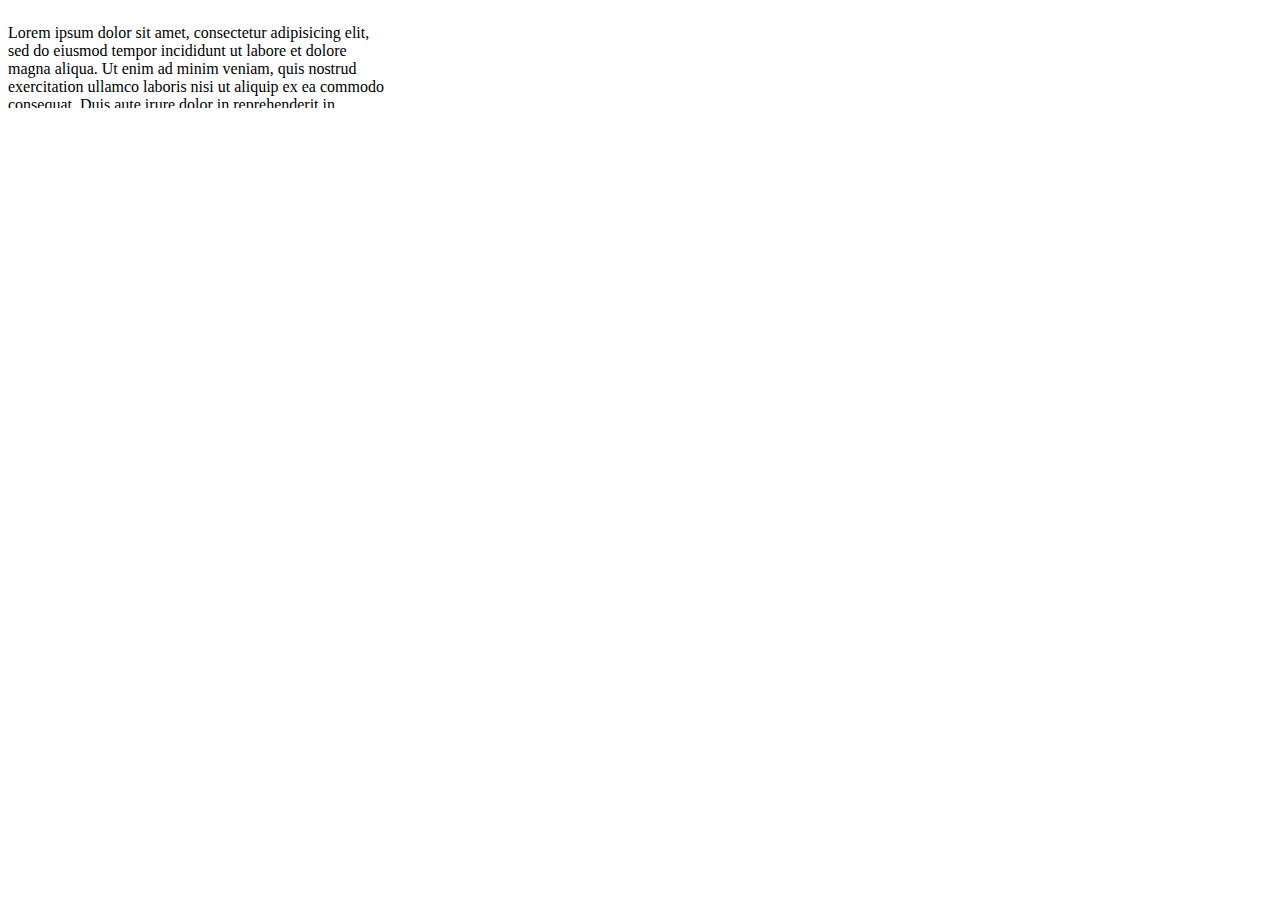
<file: dimensi_overflow.html>
<!DOCTYPE html>
<html>
<head>
	<title>Coba Dimensi & Overflow</title>
	<style type="text/css">
		.kotak {
			width: 30%;
			height: 100px;
			border-color: pink;
			overflow: auto;
		}
	</style>
</head>
<body>
<div class="kotak">
	<p>Lorem ipsum dolor sit amet, consectetur adipisicing elit, sed do eiusmod
	tempor incididunt ut labore et dolore magna aliqua. Ut enim ad minim veniam,
	quis nostrud exercitation ullamco laboris nisi ut aliquip ex ea commodo
	consequat. Duis aute irure dolor in reprehenderit in voluptate velit esse
	cillum dolore eu fugiat nulla pariatur. Excepteur sint occaecat cupidatat non
	proident, sunt in culpa qui officia deserunt mollit anim id est laborum.</p>
</div>
</body>
</html>
</file>
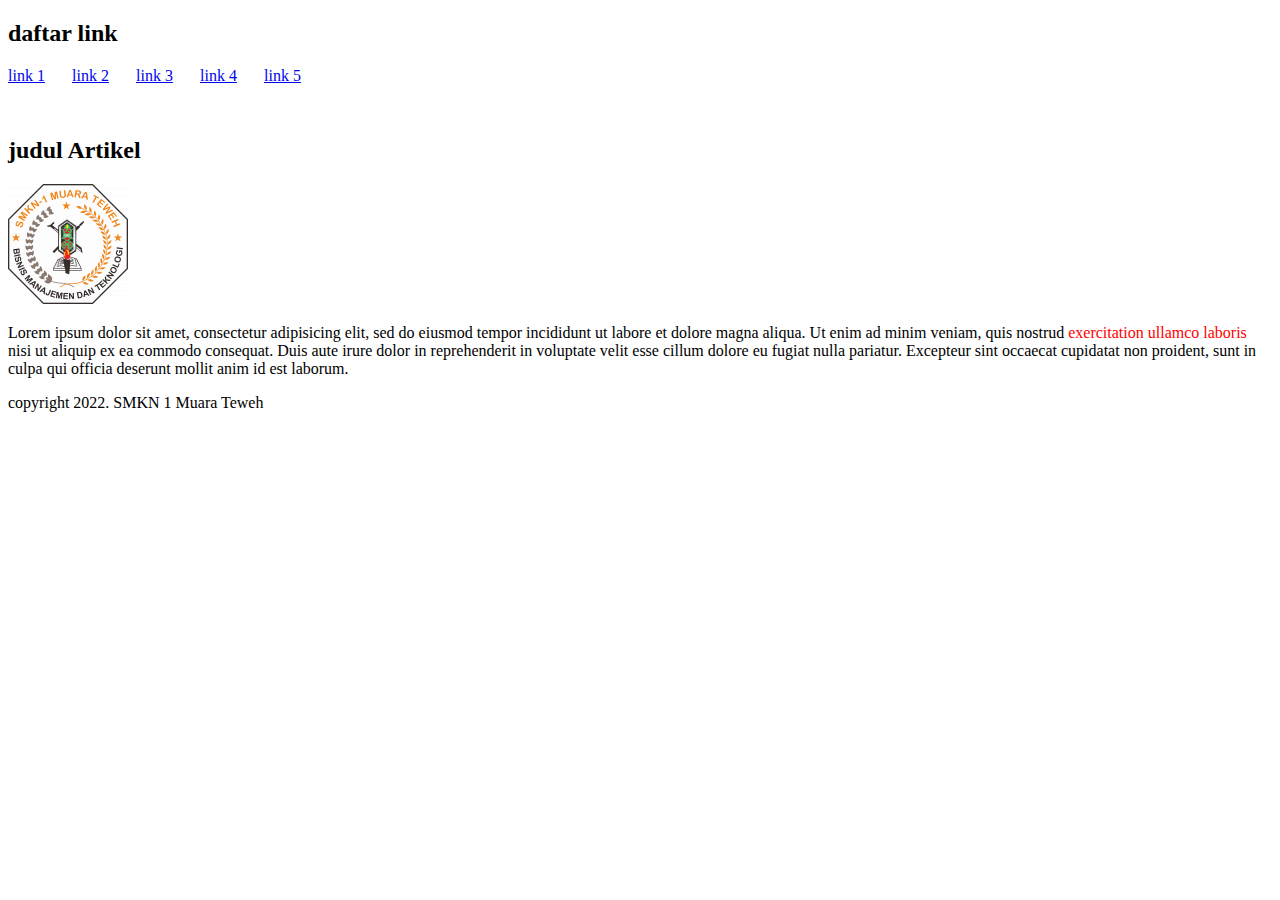
<file: display.html>
<!DOCTYPE html>
<html>
<head>
	<title>Display</title>
</head>
<body>
<style type="text/css">
	.navibasi {
		border-color: pink;
	}
	.main {
		border-color: green;
	}
	span {
		color: red;
		border-color: white;
	}
	a {
		border-color: yellow;
		height: 50px;
		width: 60px;
		display: inline-block;
	}
	.header {
		border-color: green;
		height: 80px;
		width: 50%;
	}
</style>

<div class="navigasi">
	<h2>daftar link</h2>
	<a href="#">link 1</a>
	<a href="#">link 2</a>
	<a href="#">link 3</a>
	<a href="#">link 4</a>
	<a href="#">link 5</a>
</div>

<div class="main">
	<h2>judul Artikel</h2>
	<img src="gambar/logo_smk.png">
	<p>Lorem ipsum dolor sit amet, consectetur adipisicing elit, sed do eiusmod
	tempor incididunt ut labore et dolore magna aliqua. Ut enim ad minim veniam,
	quis nostrud <span>exercitation ullamco laboris</span> nisi ut aliquip ex ea commodo
	consequat. Duis aute irure dolor in reprehenderit in voluptate velit esse
	cillum dolore eu fugiat nulla pariatur. Excepteur sint occaecat cupidatat non
	proident, sunt in culpa qui officia deserunt mollit anim id est laborum.</p>
	
</div>

<div class="footer">
	<p>copyright 2022. SMKN 1 Muara Teweh</p>
	
</div>
</body>
</html>
</file>
